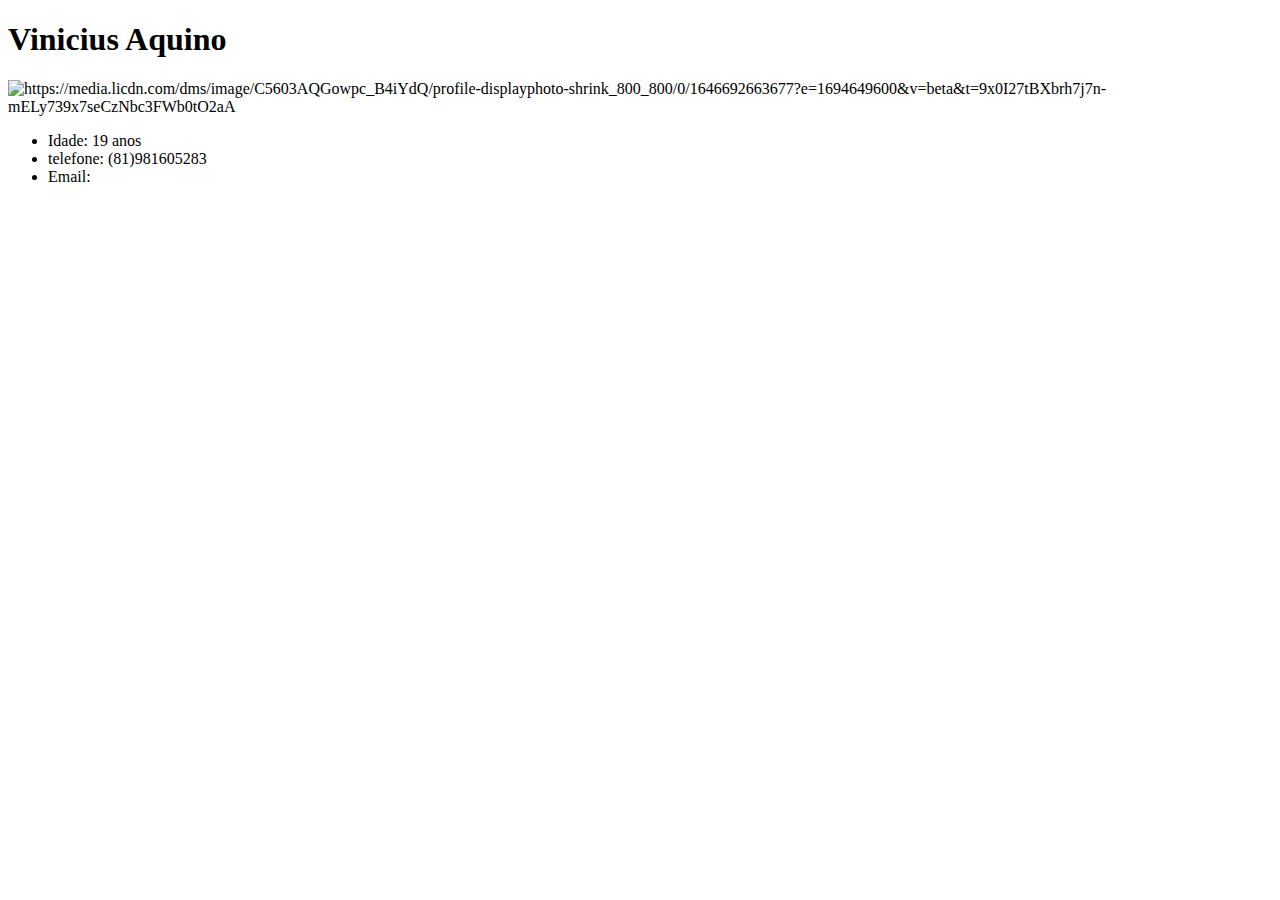
<file: index.html>
<!DOCTYPE html>
<html lang="en">
<head>
    <meta charset="UTF-8">
    <meta name="viewport" content="width=device-width, initial-scale=1.0">
    <title>Currículo Vinicius Aquino</title>
    <style>
 



    </style>
</head>
<body>
    <section>
        <h1>Vinicius Aquino</h1>
        <img alt="https://media.licdn.com/dms/image/C5603AQGowpc_B4iYdQ/profile-displayphoto-shrink_800_800/0/1646692663677?e=1694649600&v=beta&t=9x0I27tBXbrh7j7n-mELy739x7seCzNbc3FWb0tO2aA">
    </section>
    <section>
        <ul>
            <li>Idade: 19 anos</li>
            <li>telefone: (81)981605283</li>
            <li>Email: <a href="vinicius.aquino2610@gmail.com"></a></li>
       
        </ul>
    </section>
    
 
</body>
</html>
</file>
